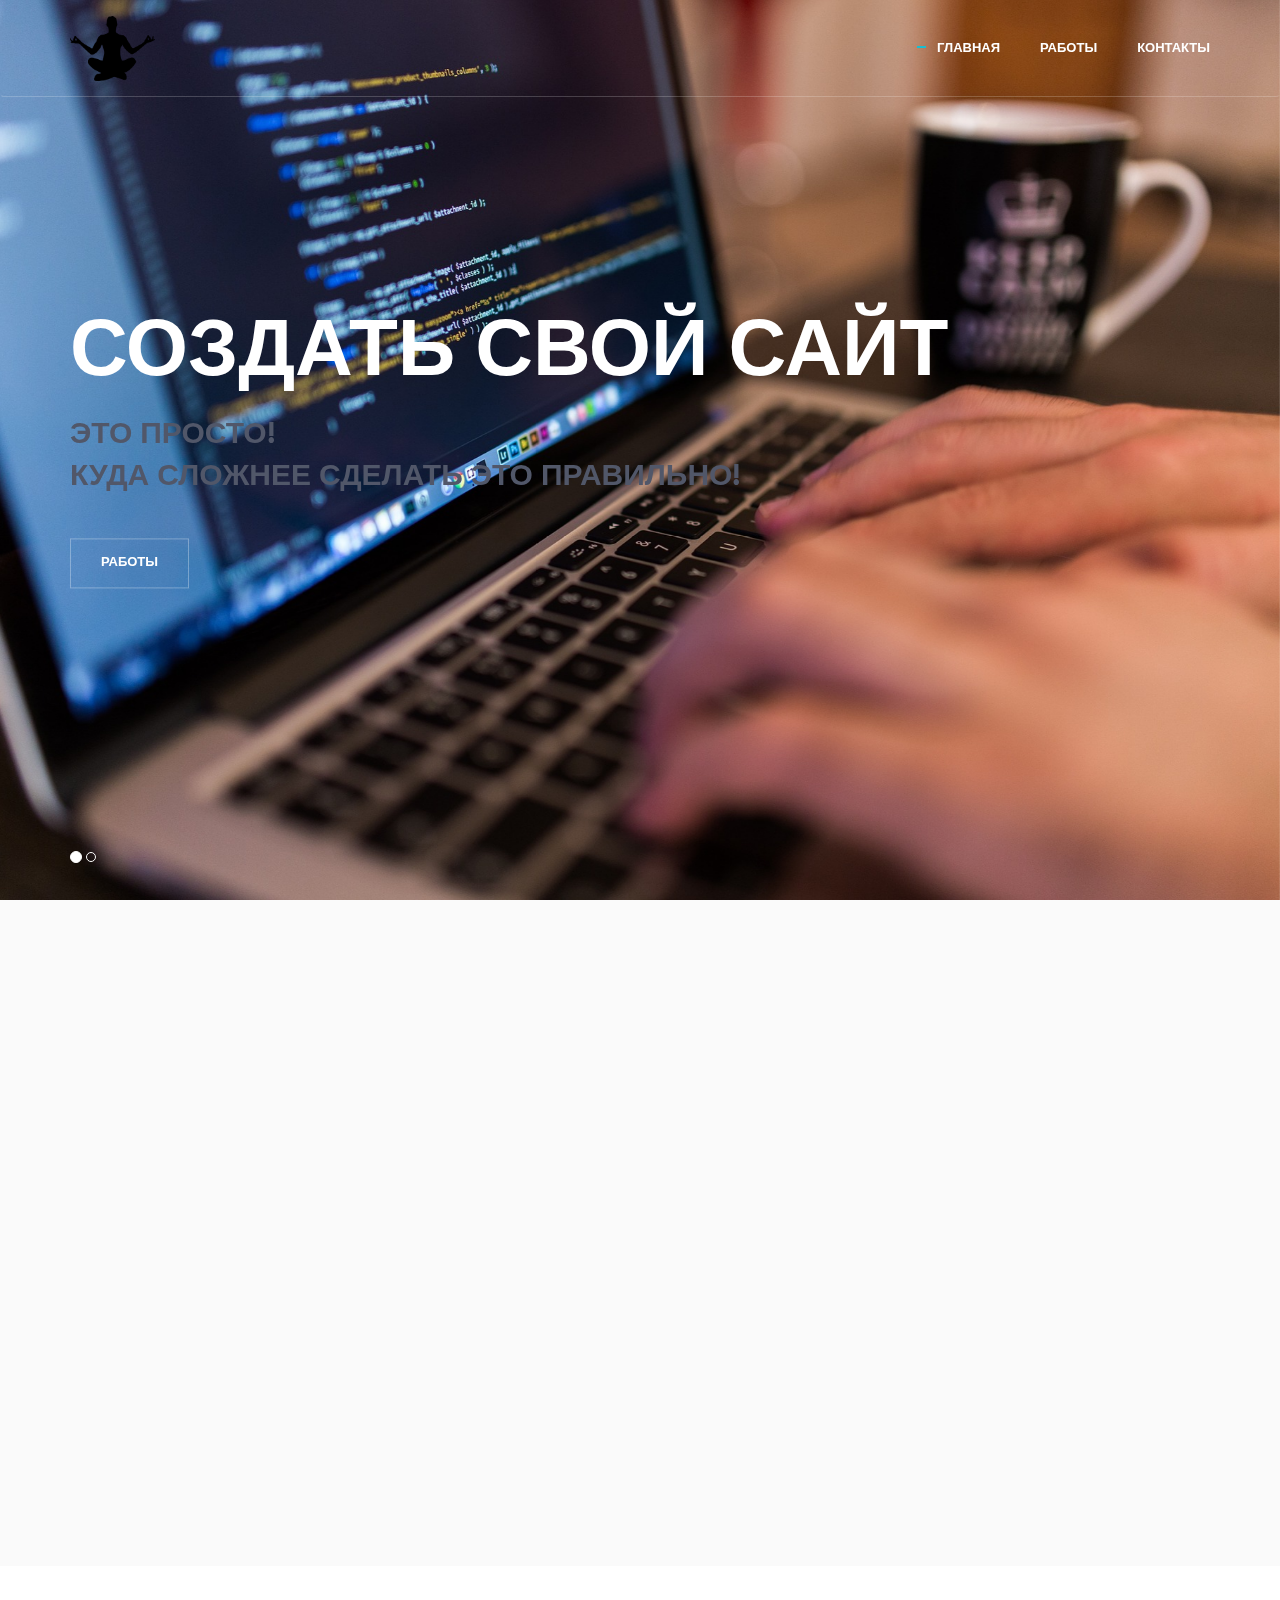
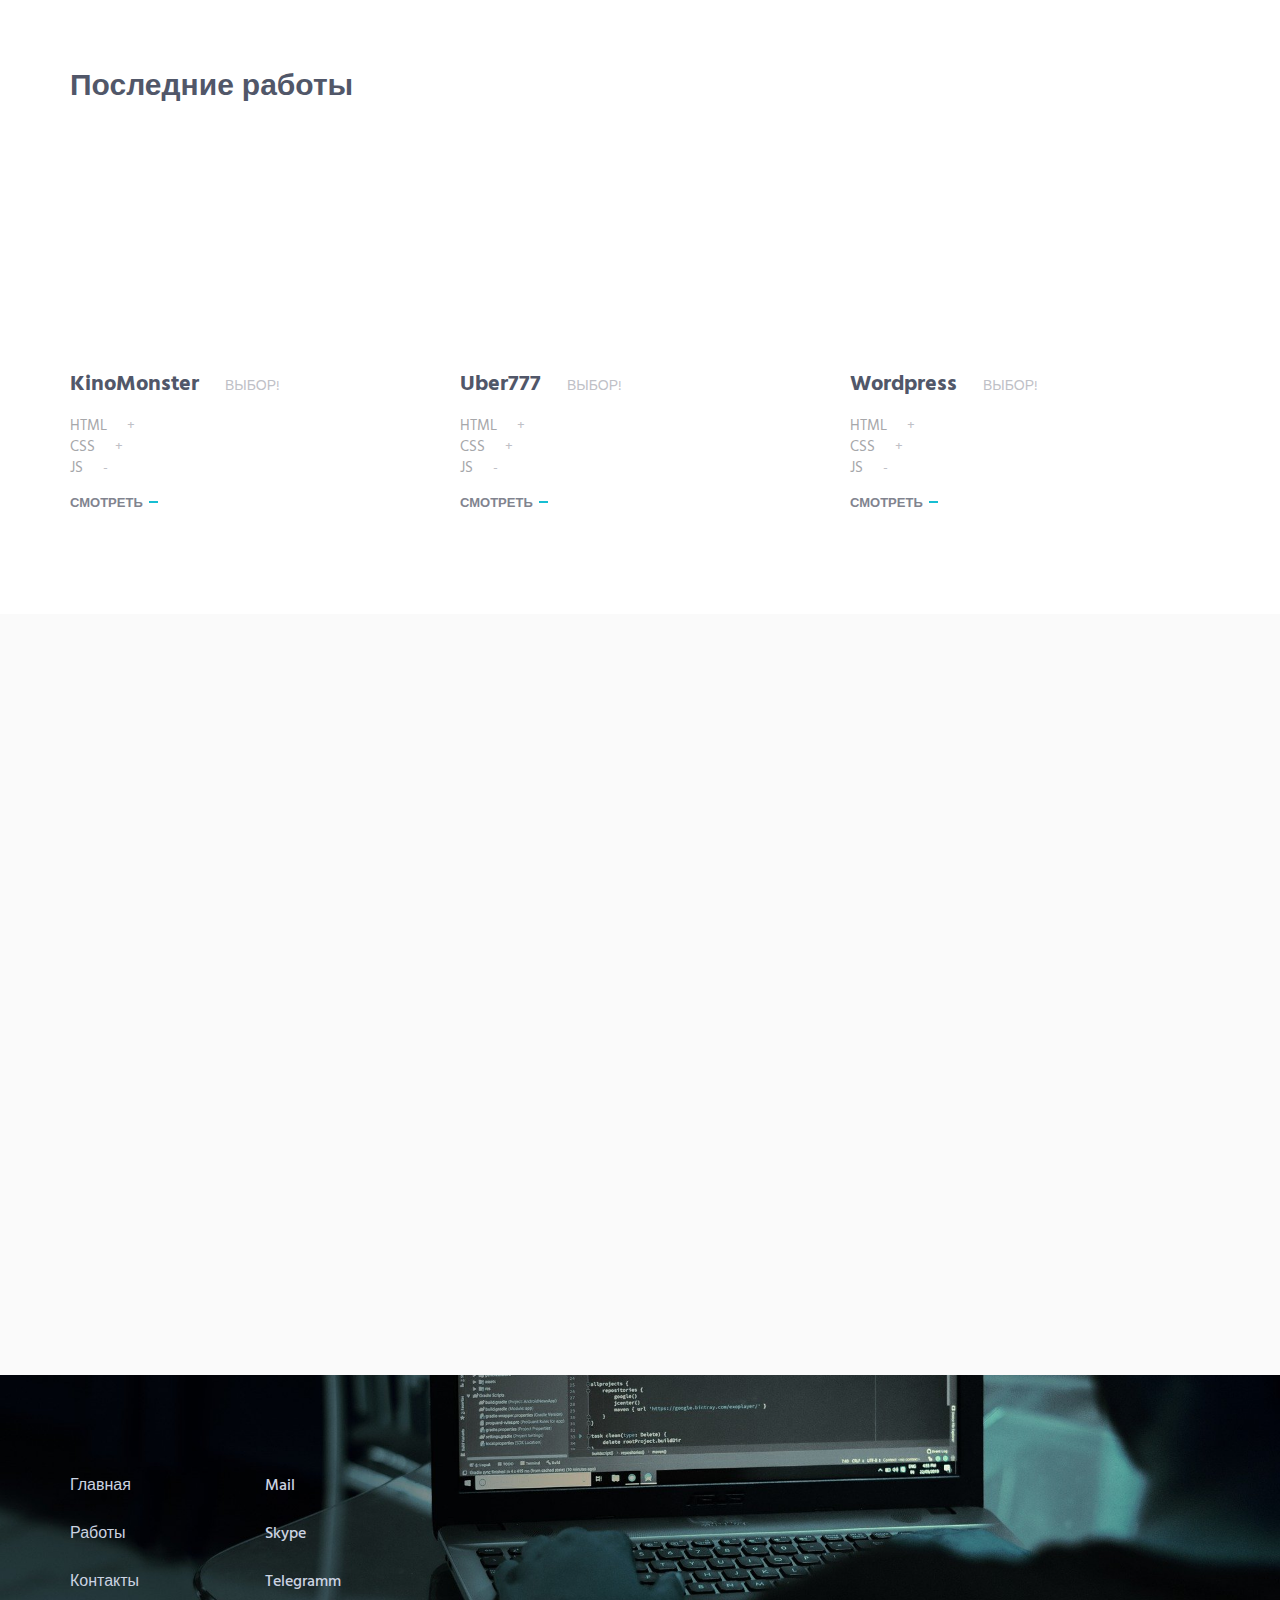
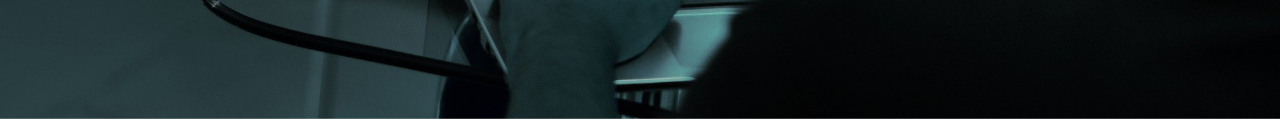
<file: index.html>
<!DOCTYPE html>
    <head>
        <meta charset="utf-8"/>
        <title>MyPortfolio</title>
        <meta http-equiv="X-UA-Compatible" content="IE=edge">
        <meta content="width=device-width, initial-scale=1" name="viewport"/>
        <meta content="" name="description"/>
        <meta content="" name="author"/>

        <link href="http://fonts.googleapis.com/css?family=Hind:300,400,500,600,700" rel="stylesheet" type="text/css">
        <link href="vendor/simple-line-icons/simple-line-icons.min.css" rel="stylesheet" type="text/css"/>
        <link href="vendor/bootstrap/css/bootstrap.min.css" rel="stylesheet" type="text/css"/>

        <link href="css/animate.css" rel="stylesheet">
        <link href="vendor/swiper/css/swiper.min.css" rel="stylesheet" type="text/css"/>

        <link href="css/layout.min.css" rel="stylesheet" type="text/css"/>

        <link rel="shortcut icon" href="favicon.ico"/>
        <link rel="shortcut icon" href="img/logo.png" type="image/x-icon">
    </head>
    <body>
        <header class="header navbar-fixed-top">
            <nav class="navbar" role="navigation">
                <div class="container">
                    <div class="menu-container">
                        <button type="button" class="navbar-toggle" data-toggle="collapse" data-target=".nav-collapse">
                            <span class="sr-only">Toggle navigation</span>
                            <span class="toggle-icon"></span>
                        </button>
                        <div class="logo">
                            <a class="logo-wrap" href="index.html">
                                <img class="logo-img logo-img-main" src="img/logo.png" alt="Asentus Logo">
                                <img class="logo-img logo-img-active" src="img/logo-dark.png" alt="Asentus Logo">
                            </a>
                        </div>
                    </div>
                    <div class="collapse navbar-collapse nav-collapse">
                        <div class="menu-container">
                            <ul class="navbar-nav navbar-nav-right">
                                <li class="nav-item"><a class="nav-item-child nav-item-hover active" href="index.html">Главная</a></li>
                                <li class="nav-item"><a class="nav-item-child nav-item-hover" href="products.html">Работы</a></li>
                                <li class="nav-item"><a class="nav-item-child nav-item-hover" href="contact.html">Контакты</a></li>
                            </ul>
                        </div>
                    </div>
                </div>
            </nav>
        </header>
        <div id="carousel-example-generic" class="carousel slide" data-ride="carousel">
            <div class="container">
                <ol class="carousel-indicators">
                    <li data-target="#carousel-example-generic" data-slide-to="0" class="active"></li>
                    <li data-target="#carousel-example-generic" data-slide-to="1"></li>
                </ol>
            </div>
            <div class="carousel-inner" role="listbox">
                <div class="item active">
                    <img class="img-responsive" src="img/1920x1080/01.jpg" alt="Slider Image">
                    <div class="container">
                        <div class="carousel-centered">
                            <div class="margin-b-40">
                                <h1 class="carousel-title">СОЗДАТЬ СВОЙ САЙТ</h1>
                                <h2>ЭТО ПРОСТО!<br/> КУДА СЛОЖНЕЕ СДЕЛАТЬ ЭТО ПРАВИЛЬНО!</h2>
                            </div>
                            <a href="products.html" class="btn-theme btn-theme-sm btn-white-brd text-uppercase">Работы</a>
                        </div>
                    </div>
                </div>
                <div class="item">
                    <img class="img-responsive" src="img/1920x1080/02.jpg" alt="Slider Image">
                    <div class="container">
                        <div class="carousel-centered">
                            <div class="margin-b-40">
                                <h1 class="carousel-title">СОЗДАТЬ СВОЙ САЙТ</h2>
                                <h2>ЭТО ПРОСТО!<br/> КУДА СЛОЖНЕЕ СДЕЛАТЬ ЭТО ПРАВИЛЬНО!</h2>
                            </div>
                            <a href="products.html" class="btn-theme btn-theme-sm btn-white-brd text-uppercase">Работы</a>
                        </div>
                    </div>
                </div>
            </div>
        </div>
        <div class="bg-color-sky-light" data-auto-height="true">
            <div class="content-lg container">
                <div class="row row-space-1 margin-b-2">
                    <div class="col-sm-6 sm-margin-b-2">
                        <div class="wow fadeInLeft" data-wow-duration=".3" data-wow-delay=".3s">
                            <div class="service" data-height="height">
                                <div class="service-element">
                                    <i class="service-icon icon-chemistry"></i>
                                </div>
                                <div class="service-info">
                                    <h3>Искусство програмирования</h3>
                                    <p class="margin-b-5">Lorem ipsum dolor amet consectetur ut consequat siad esqudiat dolor</p>
                                </div>
                                <a href="contact.html" class="content-wrapper-link"></a>    
                            </div>
                        </div>
                    </div>
                    <div class="col-sm-6 sm-margin-b-2">
                        <div class="wow fadeInLeft" data-wow-duration=".3" data-wow-delay=".2s">
                            <div class="service" data-height="height">
                                <div class="service-element">
                                    <i class="service-icon icon-screen-tablet"></i>
                                </div>
                                <div class="service-info">
                                    <h3>Адаптивный дизайн</h3>
                                    <p class="margin-b-5">Lorem ipsum dolor amet consectetur ut consequat siad esqudiat dolor</p>
                                </div>
                                <a href="contact.html" class="content-wrapper-link"></a>    
                            </div>
                        </div>
                    </div>
                </div>
                <div class="row row-space-1">
                    <div class="col-sm-6">
                        <div class="wow fadeInLeft" data-wow-duration=".3" data-wow-delay=".1s">
                            <div class="service" data-height="height">
                                <div class="service-element">
                                    <i class="service-icon icon-badge"></i>
                                </div>
                                <div class="service-info">
                                    <h3>Охват возможностей</h3>
                                    <p class="margin-b-5">Lorem ipsum dolor amet consectetur ut consequat siad esqudiat dolor</p>
                                </div>
                                <a href="contact.html" class="content-wrapper-link"></a>    
                            </div>
                        </div>
                    </div>
                    <div class="col-sm-6 sm-margin-b-2">
                        <div class="wow fadeInLeft" data-wow-duration=".3" data-wow-delay=".5s">
                            <div class="service" data-height="height">
                                <div class="service-element">
                                    <i class="service-icon icon-speedometer"></i>
                                </div>
                                <div class="service-info">
                                    <h3>Быстрая работа</h3>
                                    <p class="margin-b-5">Lorem ipsum dolor amet consectetur ut consequat siad esqudiat dolor</p>
                                </div>
                                <a href="contact.html" class="content-wrapper-link"></a>    
                            </div>
                        </div>
                    </div>
                </div>
            </div>
        </div>
        <div class="content-lg container">
            <div class="row margin-b-40">
                <div class="col-sm-6">
                    <h2>Последние работы</h2>
                </div>
            </div>
            <div class="row">
                <div class="col-sm-4 sm-margin-b-50">
                    <div class="margin-b-20">
                        <div class="wow zoomIn" data-wow-duration=".3" data-wow-delay=".1s">
                            <img class="img-responsive" src="img/970x647/00.PNG" alt="Latest Products Image">
                        </div>
                    </div>
                    <h4><a href="products.html">KinoMonster</a> <span class="text-uppercase margin-l-20">Выбор!</span></h4>
                    <p>HTML<span class="text-uppercase margin-l-20">+</span><br>CSS<span class="text-uppercase margin-l-20">+</span><br>JS<span class="text-uppercase margin-l-20">-</span></p>
                    <a class="link" href="products.html">Смотреть</a>
                </div>
                <div class="col-sm-4 sm-margin-b-50">
                    <div class="margin-b-20">
                        <div class="wow zoomIn" data-wow-duration=".3" data-wow-delay=".1s">
                            <img class="img-responsive" src="img/970x647/01.PNG" alt="Latest Products Image">
                        </div>
                    </div>
                    <h4><a href="products.html">Uber777</a> <span class="text-uppercase margin-l-20">Выбор!</span></h4>
                    <p>HTML<span class="text-uppercase margin-l-20">+</span><br>CSS<span class="text-uppercase margin-l-20">+</span><br>JS<span class="text-uppercase margin-l-20">-</span></p>
                    <a class="link" href="products.html">Смотреть</a>
                </div>
                <div class="col-sm-4 sm-margin-b-50">
                    <div class="margin-b-20">
                        <div class="wow zoomIn" data-wow-duration=".3" data-wow-delay=".1s">
                            <img class="img-responsive" src="img/970x647/02.PNG" alt="Latest Products Image">
                        </div>
                    </div>
                    <h4><a href="products.html">Wordpress</a> <span class="text-uppercase margin-l-20">Выбор!</span></h4>
                    <p>HTML<span class="text-uppercase margin-l-20">+</span><br>CSS<span class="text-uppercase margin-l-20">+</span><br>JS<span class="text-uppercase margin-l-20">-</span></p>
                    <a class="link" href="products.html">Смотреть</a>
                </div>
            </div>
        </div>
        
        <div class="bg-color-sky-light">
            <div class="content-lg container">
                <div class="row row-space-1">
                    <div class="col-sm-4 sm-margin-b-2">
                        <div class="wow fadeInLeft" data-wow-duration=".3" data-wow-delay=".1s">
                            <div class="pricing">
                                <div class="margin-b-30">
                                    <i class="pricing-icon icon-chemistry"></i>
                                    <h3>Starter Kit <span> - $</span> 15</h3>
                                    <p>Верстка одной страницы</p>
                                </div>
                                <ul class="list-unstyled pricing-list margin-b-50">
                                    <li class="pricing-list-item">HTML</li>
                                    <li class="pricing-list-item">CSS</li>
                                    <li class="pricing-list-item">JavaScript</li>
                                </ul>
                                <a href="contact.html" class="btn-theme btn-theme-sm btn-default-bg text-uppercase">Контакты</a>
                            </div>
                        </div>
                    </div>
                    <div class="col-sm-4 sm-margin-b-2">
                        <div class="wow fadeInUp" data-wow-duration=".3" data-wow-delay=".2s">
                            <div class="pricing pricing-active">
                                <div class="margin-b-30">
                                    <i class="pricing-icon icon-badge"></i>
                                    <h3>Professional <span> - $</span> 25</h3>
                                    <p>Верстка двух страниц</p>
                                </div>
                                <ul class="list-unstyled pricing-list margin-b-50">
                                    <li class="pricing-list-item">HTML</li>
                                    <li class="pricing-list-item">CSS</li>
                                    <li class="pricing-list-item">JavaScript</li>
                                </ul>
                                <a href="contact.html" class="btn-theme btn-theme-sm btn-default-bg text-uppercase">Контакты</a>
                            </div>
                        </div>
                    </div>
                    <div class="col-sm-4">
                        <div class="wow fadeInRight" data-wow-duration=".3" data-wow-delay=".1s">
                            <div class="pricing">
                                <div class="margin-b-30">
                                    <i class="pricing-icon icon-shield"></i>
                                    <h3>Advanced <span> - $</span> 45</h3>
                                    <p>Верстка трех и более страниц</p>
                                </div>
                                <ul class="list-unstyled pricing-list margin-b-50">
                                    <li class="pricing-list-item">HTML</li>
                                    <li class="pricing-list-item">CSS</li>
                                    <li class="pricing-list-item">JavaScript</li>
                                </ul>
                                <a href="contact.html" class="btn-theme btn-theme-sm btn-default-bg text-uppercase">Контакты</a>
                            </div>
                        </div>
                    </div>
                </div>
            </div>
        </div>
        
        <footer class="footer">
            <div class="footer-seperator">
                <div class="content-lg container">
                    <div class="row">
                        <div class="col-sm-2 sm-margin-b-50">
                            <ul class="list-unstyled footer-list">
                                <li class="footer-list-item"><a class="footer-list-link" href="index.html">Главная</a></li>
                                <li class="footer-list-item"><a class="footer-list-link" href="products.html">Работы</a></li>
                                <li class="footer-list-item"><a class="footer-list-link" href="contact.html">Контакты</a></li>
                            </ul>
                        </div>
                        <div class="col-sm-3 sm-margin-b-30">
                            <ul class="list-unstyled footer-list">
                                <li class="footer-list-item"><a class="footer-list-link" href="contact.html">Mail</a></li>
                                <li class="footer-list-item"><a class="footer-list-link" href="contact.html">Skype</a></li>
                                <li class="footer-list-item"><a class="footer-list-link" href="contact.html">Telegramm</a></li>
                            </ul>
                        </div>
                    </div>
                </div>
            </div>
        </footer>
        <a href="javascript:void(0);" class="js-back-to-top back-to-top">&#8593</a>

        <script src="vendor/jquery.min.js" type="text/javascript"></script>
        <script src="vendor/jquery-migrate.min.js" type="text/javascript"></script>
        <script src="vendor/bootstrap/js/bootstrap.min.js" type="text/javascript"></script>

        <script src="vendor/jquery.easing.js" type="text/javascript"></script>
        <script src="vendor/jquery.back-to-top.js" type="text/javascript"></script>
        <script src="vendor/jquery.smooth-scroll.js" type="text/javascript"></script>
        <script src="vendor/jquery.wow.min.js" type="text/javascript"></script>
        <script src="vendor/swiper/js/swiper.jquery.min.js" type="text/javascript"></script>
        <script src="vendor/masonry/jquery.masonry.pkgd.min.js" type="text/javascript"></script>
        <script src="vendor/masonry/imagesloaded.pkgd.min.js" type="text/javascript"></script>

        <script src="js/layout.min.js" type="text/javascript"></script>
        <script src="js/components/wow.min.js" type="text/javascript"></script>
        <script src="js/components/swiper.min.js" type="text/javascript"></script>
        <script src="js/components/masonry.min.js" type="text/javascript"></script>

    </body>
</html>
</file>
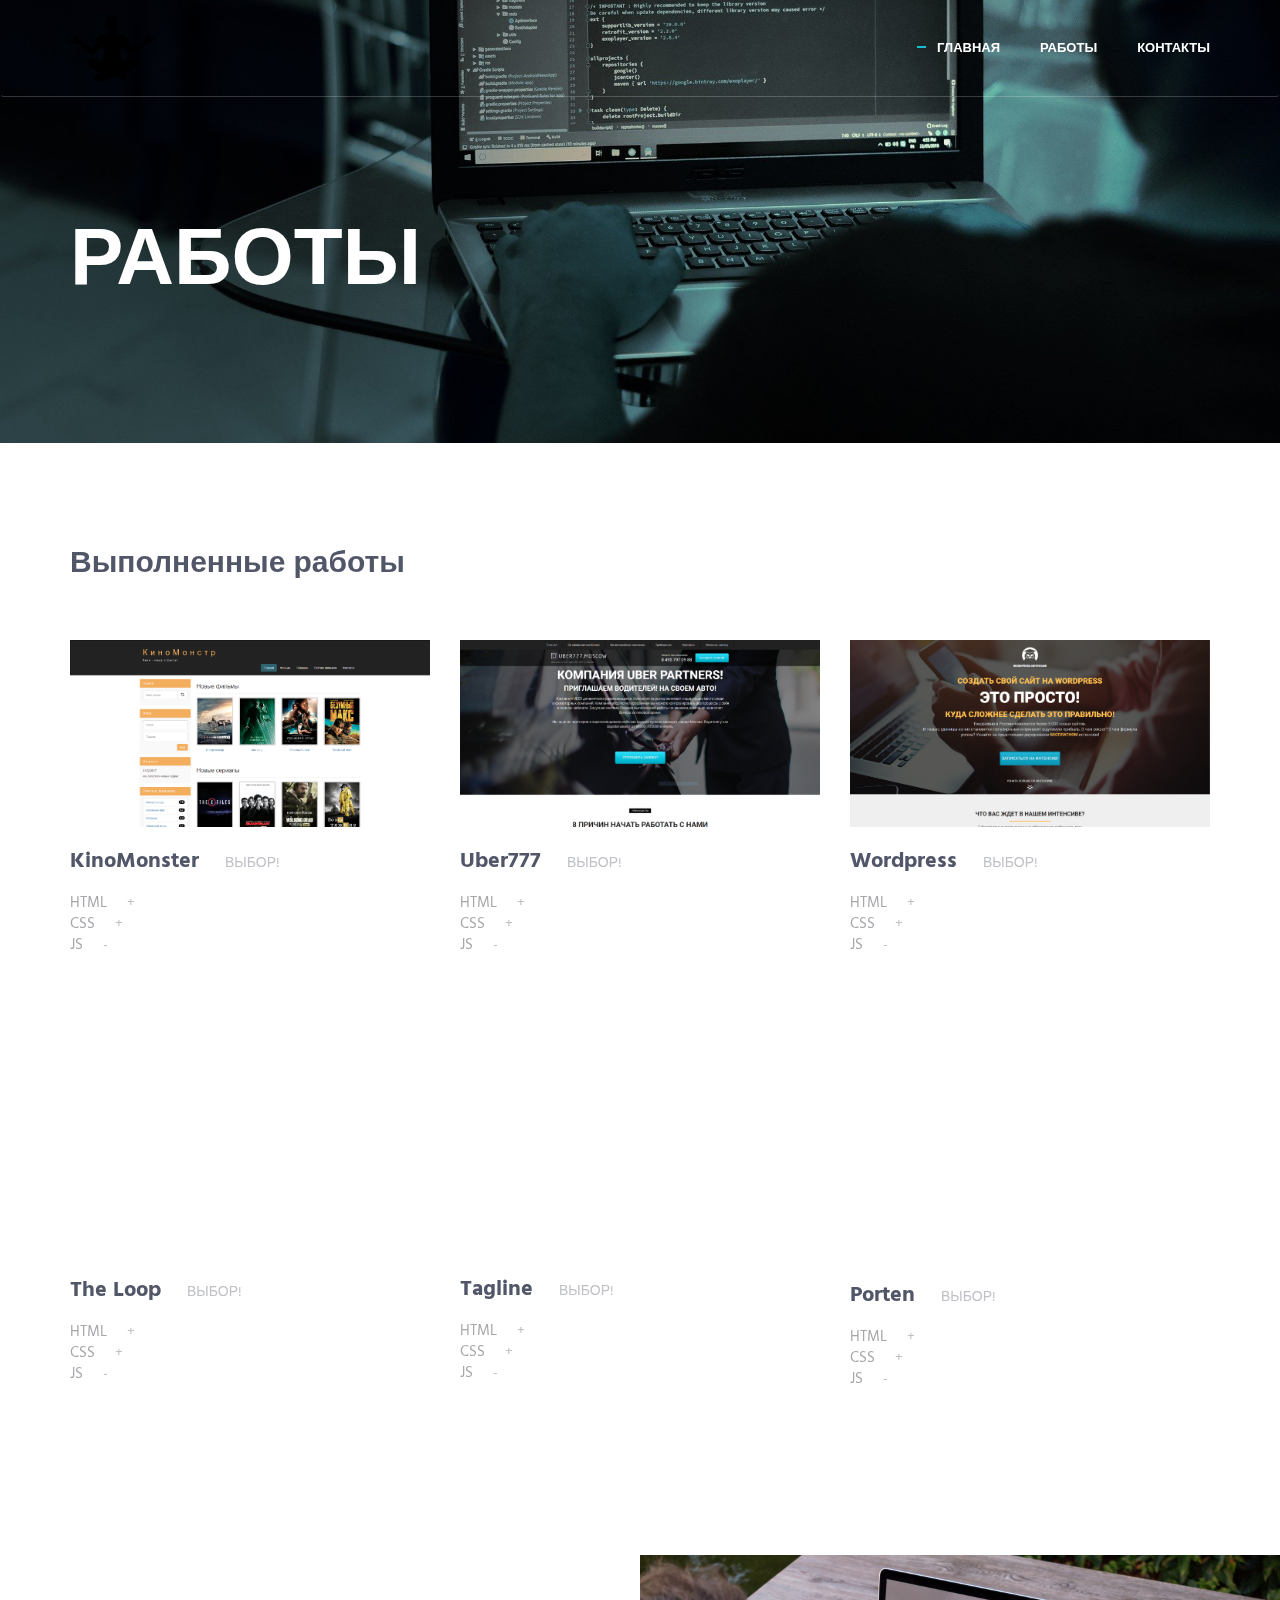
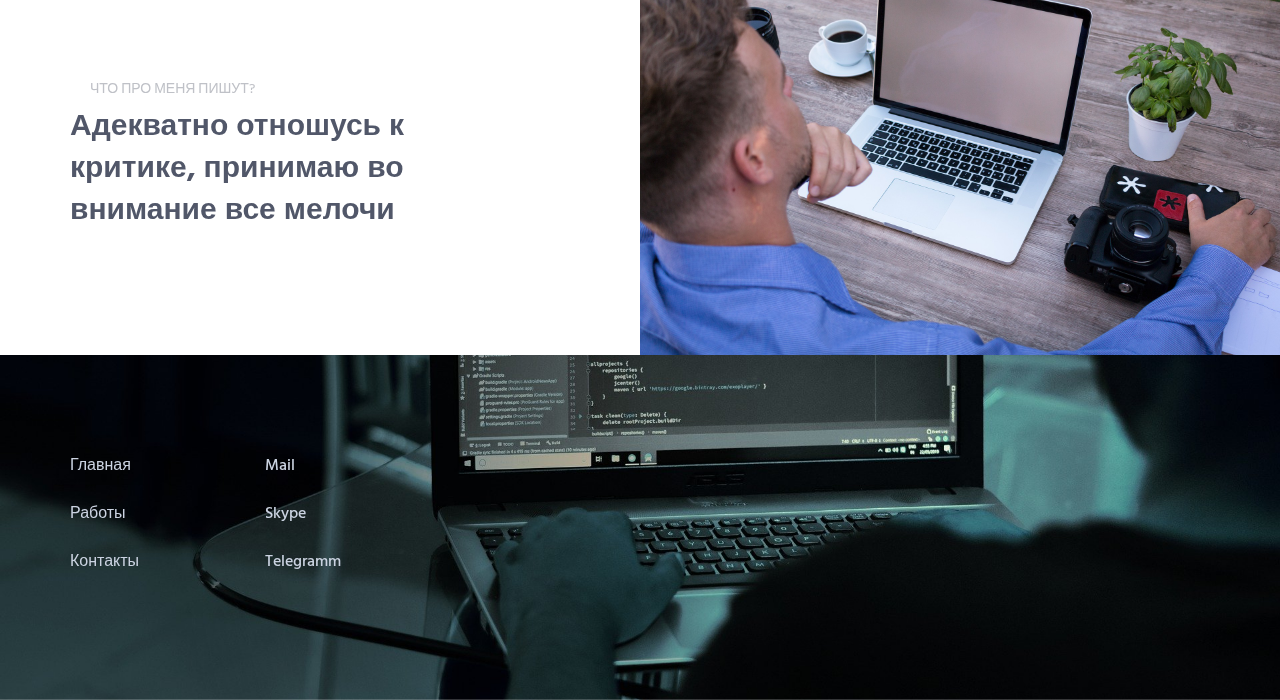
<file: products.html>
<!DOCTYPE html>
<html lang="en" class="no-js">
    <!-- BEGIN HEAD -->
    <head>
        <meta charset="utf-8"/>
        <title>MyPortfolio</title>
        <meta http-equiv="X-UA-Compatible" content="IE=edge">
        <meta content="width=device-width, initial-scale=1" name="viewport"/>
        <meta content="" name="description"/>
        <meta content="" name="author"/>

        <!-- GLOBAL MANDATORY STYLES -->
        <link href="http://fonts.googleapis.com/css?family=Hind:300,400,500,600,700" rel="stylesheet" type="text/css">
        <link href="vendor/simple-line-icons/simple-line-icons.min.css" rel="stylesheet" type="text/css"/>
        <link href="vendor/bootstrap/css/bootstrap.min.css" rel="stylesheet" type="text/css"/>

        <!-- PAGE LEVEL PLUGIN STYLES -->
        <link href="css/animate.css" rel="stylesheet">
        <link href="vendor/swiper/css/swiper.min.css" rel="stylesheet" type="text/css"/>

        <!-- THEME STYLES -->
        <link href="css/layout.min.css" rel="stylesheet" type="text/css"/>

        <!-- Favicon -->
        <link rel="shortcut icon" href="favicon.ico"/>
        <link rel="shortcut icon" href="img/logo.png" type="image/x-icon">
    </head>
    <body>
        <header class="header navbar-fixed-top">
            <nav class="navbar" role="navigation">
                <div class="container">
                    <div class="menu-container">
                        <button type="button" class="navbar-toggle" data-toggle="collapse" data-target=".nav-collapse">
                            <span class="sr-only">Toggle navigation</span>
                            <span class="toggle-icon"></span>
                        </button>
                        <div class="logo">
                            <a class="logo-wrap" href="index.html">
                                <img class="logo-img logo-img-main" src="img/logo.png" alt="Asentus Logo">
                                <img class="logo-img logo-img-active" src="img/logo-dark.png" alt="Asentus Logo">
                            </a>
                        </div>
                    </div>
                    <div class="collapse navbar-collapse nav-collapse">
                        <div class="menu-container">
                            <ul class="navbar-nav navbar-nav-right">
                                <li class="nav-item"><a class="nav-item-child nav-item-hover active" href="index.html">Главная</a></li>
                                <li class="nav-item"><a class="nav-item-child nav-item-hover" href="products.html">Работы</a></li>
                                <li class="nav-item"><a class="nav-item-child nav-item-hover" href="contact.html">Контакты</a></li>
                            </ul>
                        </div>
                    </div>
                </div>
            </nav>
        </header>
        <div class="parallax-window" data-parallax="scroll" data-image-src="img/1920x1080/03.jpg">
            <div class="parallax-content container">
                <h1 class="carousel-title">Работы</h1>
            </div>
        </div>
        <div class="content-lg container">
            <div class="row margin-b-40">
                <div class="col-sm-6">
                    <h2>Выполненные работы</h2>
                </div>
            </div>
            <div class="row margin-b-50">
                <div class="col-sm-4 sm-margin-b-50">
                    <div class="margin-b-20">
                        <div class="wow zoomIn" data-wow-duration=".3" data-wow-delay=".1s">
                            <img class="img-responsive" src="img/970x647/00.PNG" alt="Latest Products Image">
                        </div>
                    </div>
                    <h4><a href="img/970x647/00.PNG" target="_blank">KinoMonster</a> <span class="text-uppercase margin-l-20">Выбор!</span></h4>
                    <p>HTML<span class="text-uppercase margin-l-20">+</span><br>CSS<span class="text-uppercase margin-l-20">+</span><br>JS<span class="text-uppercase margin-l-20">-</span></p>
                </div>
                <div class="col-sm-4 sm-margin-b-50">
                    <div class="margin-b-20">
                        <div class="wow zoomIn" data-wow-duration=".3" data-wow-delay=".1s">
                            <img class="img-responsive" src="img/970x647/01.PNG" alt="Latest Products Image">
                        </div>
                    </div>
                    <h4><a href="img/970x647/01.PNG" target="_blank">Uber777</a> <span class="text-uppercase margin-l-20">Выбор!</span></h4>
                    <p>HTML<span class="text-uppercase margin-l-20">+</span><br>CSS<span class="text-uppercase margin-l-20">+</span><br>JS<span class="text-uppercase margin-l-20">-</span></p>
                </div>
                <div class="col-sm-4 sm-margin-b-50">
                    <div class="margin-b-20">
                        <div class="wow zoomIn" data-wow-duration=".3" data-wow-delay=".1s">
                            <img class="img-responsive" src="img/970x647/02.PNG" alt="Latest Products Image">
                        </div>
                    </div>
                    <h4><a href="img/970x647/02.PNG" target="_blank">Wordpress</a> <span class="text-uppercase margin-l-20">Выбор!</span></h4>
                    <p>HTML<span class="text-uppercase margin-l-20">+</span><br>CSS<span class="text-uppercase margin-l-20">+</span><br>JS<span class="text-uppercase margin-l-20">-</span></p>
                </div>
            </div>
            <div class="row margin-b-50">
                <div class="col-sm-4 sm-margin-b-50">
                    <div class="margin-b-20">
                        <div class="wow zoomIn" data-wow-duration=".3" data-wow-delay=".1s">
                            <img class="img-responsive" src="img/970x647/03.PNG" alt="Latest Products Image">
                        </div>
                    </div>
                    <h4><a href="img/970x647/03.PNG" target="_blank">The Loop</a> <span class="text-uppercase margin-l-20">Выбор!</span></h4>
                    <p>HTML<span class="text-uppercase margin-l-20">+</span><br>CSS<span class="text-uppercase margin-l-20">+</span><br>JS<span class="text-uppercase margin-l-20">-</span></p>
                </div>
                <div class="col-sm-4 sm-margin-b-50">
                    <div class="margin-b-20">
                        <div class="wow zoomIn" data-wow-duration=".3" data-wow-delay=".1s">
                            <img class="img-responsive" src="img/970x647/04.PNG" alt="Latest Products Image">
                        </div>
                    </div>
                    <h4><a href="img/970x647/04.PNG" target="_blank">Tagline</a> <span class="text-uppercase margin-l-20">Выбор!</span></h4>
                    <p>HTML<span class="text-uppercase margin-l-20">+</span><br>CSS<span class="text-uppercase margin-l-20">+</span><br>JS<span class="text-uppercase margin-l-20">-</span></p>
                </div>
                <div class="col-sm-4 sm-margin-b-50">
                    <div class="margin-b-20">
                        <div class="wow zoomIn" data-wow-duration=".3" data-wow-delay=".1s">
                            <img class="img-responsive" src="img/970x647/05.PNG" alt="Latest Products Image">
                        </div>
                    </div>
                    <h4><a href="img/970x647/05.PNG" target="_blank">Porten</a> <span class="text-uppercase margin-l-20">Выбор!</span></h4>
                    <p>HTML<span class="text-uppercase margin-l-20">+</span><br>CSS<span class="text-uppercase margin-l-20">+</span><br>JS<span class="text-uppercase margin-l-20">-</span></p>
                </div>
            </div>
            
        </div>
        <div class="promo-section overflow-h">
            <div class="container">
                <div class="clearfix">
                    <div class="ver-center">
                        <div class="ver-center-aligned">
                            <div class="promo-section-col">
                                <h2><span class="text-uppercase margin-l-20">Что про меня пишут?</span> <br>Адекватно отношусь к критике, принимаю во внимание все мелочи</h2>
                            </div>
                        </div>
                    </div>
                </div>
            </div>
            <div class="promo-section-img-right">
                <img class="img-responsive" src="img/1920x1080/06.jpg" alt="Content Image">
            </div>
        </div>
        <footer class="footer">
            <div class="footer-seperator">
                <div class="content-lg container">
                    <div class="row">
                        <div class="col-sm-2 sm-margin-b-50">
                            <ul class="list-unstyled footer-list">
                                <li class="footer-list-item"><a class="footer-list-link" href="index.html">Главная</a></li>
                                <li class="footer-list-item"><a class="footer-list-link" href="products.html">Работы</a></li>
                                <li class="footer-list-item"><a class="footer-list-link" href="contact.html">Контакты</a></li>
                            </ul>
                        </div>
                        <div class="col-sm-3 sm-margin-b-30">
                            <ul class="list-unstyled footer-list">
                                <li class="footer-list-item"><a class="footer-list-link" href="contact.html">Mail</a></li>
                                <li class="footer-list-item"><a class="footer-list-link" href="contact.html">Skype</a></li>
                                <li class="footer-list-item"><a class="footer-list-link" href="contact.html">Telegramm</a></li>
                            </ul>
                        </div>
                    </div>
                </div>
            </div>
        </footer>
        <a href="javascript:void(0);" class="js-back-to-top back-to-top">&#8593</a>

        <script src="vendor/jquery.min.js" type="text/javascript"></script>
        <script src="vendor/jquery-migrate.min.js" type="text/javascript"></script>
        <script src="vendor/bootstrap/js/bootstrap.min.js" type="text/javascript"></script>

        <script src="vendor/jquery.easing.js" type="text/javascript"></script>
        <script src="vendor/jquery.back-to-top.js" type="text/javascript"></script>
        <script src="vendor/jquery.smooth-scroll.js" type="text/javascript"></script>
        <script src="vendor/jquery.wow.min.js" type="text/javascript"></script>
        <script src="vendor/jquery.parallax.min.js" type="text/javascript"></script>
        <script src="vendor/swiper/js/swiper.jquery.min.js" type="text/javascript"></script>

        <script src="js/layout.min.js" type="text/javascript"></script>
        <script src="js/components/wow.min.js" type="text/javascript"></script>
        <script src="js/components/swiper.min.js" type="text/javascript"></script>

    </body>
</html>
</file>
<file: css/layout.min.css>
@charset "UTF-8";.blockquote,.btn-theme,p{line-height:1.4}.btn-theme.active.focus,.btn-theme.active:focus,.btn-theme.focus,.btn-theme:active.focus,.btn-theme:active:focus,.btn-theme:focus,:active,:focus,a,a:active,a:focus,a:hover{outline:0}.btn-theme:hover,.service .service-element,.service .service-info,.service:hover .service-element,.service:hover .service-info{transition-duration:.3s;transition-property:all;transition-timing-function:cubic-bezier(.7,1,.7,1)}.blockquote,.header .nav-item-child,.link,a,body,em,h1,h2,h3,h4,h5,h6,li,li a,p,span{font-family:Hind,sans-serif}.back-to-top:focus,.back-to-top:hover,.btn-theme.focus,.btn-theme:focus,.btn-theme:hover,.content-wrapper-link,.header .logo-wrap:focus,.header .logo-wrap:hover,a:active,a:focus,a:hover,h1>a:focus,h2>a:focus,h3>a:focus,h4>a:focus,h5>a:focus,h6>a:focus{text-decoration:none}.back-to-top,.carousel-title,.header .nav-item-child,.link{text-transform:uppercase}.container-full-width:after,.masonry-grid:after{clear:both}html{overflow-x:hidden}body,html,html a{-webkit-font-smoothing:antialiased}p{font-size:15px;font-weight:400;color:#a6a7aa;margin-bottom:15px}em,li,li a{font-size:16px;font-weight:500;color:#515769}a{color:#81848f}a:active,a:focus,a:hover{color:#999caa}.link{position:relative;font-size:13px;font-weight:600}.link:after{position:absolute;top:8px;right:-15px;width:9px;height:2px;background:#17bed2;content:" "}span{font-size:14px;font-weight:400;color:#bfc1c7}h1,h2,h3,h4,h5,h6{font-weight:700;color:#515769;line-height:1.4;margin:0 0 15px}h1>a,h2>a,h3>a,h4>a,h5>a,h6>a{color:#515769}h1>a:hover,h2>a:hover,h3>a:hover,h4>a:hover,h5>a:hover,h6>a:hover{color:#999caa;text-decoration:none}h1{font-size:40px}h2{font-size:30px}h3,h4{font-size:22px}::selection{color:#fff;background:#17bed2;text-shadow:none}::-webkit-selection{color:#fff;background:#17bed2;text-shadow:none}::-moz-selection{color:#fff;background:#17bed2;text-shadow:none}.section-seperator{border-bottom:1px solid #edf0f2}.content-wrapper-link{position:absolute;top:0;left:0;right:0;bottom:0;display:block;z-index:3}.blockquote{position:relative;font-size:17px;font-weight:400;color:#a6a7aa;border-left:none;margin-left:20px}.blockquote:before{position:absolute;top:0;left:-20px;font-size:60px;display:inline-block;color:#17bed2;content:'“'}.btn-theme{position:relative;display:inline-block;text-align:center;background-image:none;border-style:solid;white-space:nowrap;vertical-align:middle;-ms-touch-action:manipulation;touch-action:manipulation;cursor:pointer;-webkit-user-select:none;-moz-user-select:none;-ms-user-select:none;user-select:none}.btn-theme.active,.btn-theme:active{background-image:none;outline:0}.btn-theme.disabled,.btn-theme[disabled],fieldset[disabled] .btn-theme{cursor:not-allowed;box-shadow:none;opacity:.65;pointer-events:none}.btn-white-brd{color:#fff;background:0 0;border-color:rgba(255,255,255,.3);border-width:1px}.btn-white-brd.focus,.btn-white-brd:focus,.btn-white-brd:hover{color:#515769;background:#fff;border-color:transparent}.btn-default-bg{color:#515769;background:#f3f4f5;border-color:transparent;border-width:0}.btn-base-bg,.btn-default-bg.focus,.btn-default-bg:focus,.btn-default-bg:hover{background:#17bed2;color:#fff;border-color:transparent}.btn-base-bg{border-width:0}.btn-base-bg.focus,.btn-base-bg:focus,.btn-base-bg:hover{color:#fff;background:#63cbd7;border-color:transparent}.footer .footer-seperator,.header .navbar{border-bottom:1px solid rgba(255,255,255,.2)}.btn-theme-sm{font-size:13px;font-weight:600;padding:15px 30px}.pricing{padding:70px 45px;background:#fff;margin-top:50px}@media (max-width:768px){.pricing{margin-top:0}}.pricing.pricing-active{padding-top:110px;padding-bottom:110px;margin-top:10px}@media (max-width:768px){.pricing.pricing-active{margin-top:0}}.pricing .pricing-icon{display:block;font-size:30px;color:#999caa;margin-bottom:30px}.pricing .pricing-list-item{position:relative;font-size:13px;color:#81848f;padding-left:20px;margin-bottom:10px}.pricing .pricing-list-item:before{position:absolute;top:7px;left:0;width:9px;height:2px;background:#17bed2;content:" ";margin-right:10px}@media (max-width:991px){.promo-section .promo-section-col{padding-top:100px;padding-bottom:100px}}@media (min-width:992px){.promo-section{position:relative;height:400px}.promo-section .promo-section-col{width:45%}.promo-section .promo-section-img-left{position:absolute;top:0;right:50%}.promo-section .promo-section-img-right{position:absolute;top:0;left:50%}.promo-section .ver-center{display:table;height:400px}.promo-section .ver-center-aligned{display:table-cell;vertical-align:middle}}.service{background:#fff;padding:50px}.service .service-element,.service .service-info{-webkit-transform:translate3d(0,0,0);-moz-transform:translate3d(0,0,0);transform:translate3d(0,0,0)}.service .service-icon{display:block;font-size:30px;color:#999caa;margin-bottom:30px}.header .logo-img,.header .logo-img-main,.header .logo-wrap{display:inline-block}.service:hover .service-element{opacity:0;-webkit-transform:translate3d(0,-100%,0);-moz-transform:translate3d(0,-100%,0);transform:translate3d(0,-100%,0)}.service:hover .service-info{-webkit-transform:translate3d(0,-30%,0);-moz-transform:translate3d(0,-30%,0);transform:translate3d(0,-30%,0)}.work,.work .work-overlay{position:relative}.work .work-content,.work .work-overlay:before{position:absolute;transition-property:all;transition-timing-function:cubic-bezier(.7,1,.7,1);transition-duration:.3s;left:0}.work .work-overlay:before{top:0;width:100%;height:100%;background:0 0;content:" "}.work .work-content{bottom:0;opacity:0;padding:25px;-webkit-transform:translate3d(0,20px,0);-moz-transform:translate3d(0,20px,0);transform:translate3d(0,20px,0)}.work:hover .work-overlay:before{background:rgba(0,0,0,.5);transition-duration:.3s;transition-property:all;transition-timing-function:cubic-bezier(.7,1,.7,1)}.work:hover .work-content{opacity:1;-webkit-transform:translate3d(0,0,0);-moz-transform:translate3d(0,0,0);transform:translate3d(0,0,0);transition-duration:.3s;transition-property:all;transition-timing-function:cubic-bezier(.7,1,.7,1)}.footer{background:url(../img/1920x1080/03.jpg) center center no-repeat;background-size:cover}.footer .footer-list{margin-bottom:0}.footer .footer-list-item{color:#cbd3e1;margin-bottom:25px}.footer .footer-list-link{color:#cbd3e1}.footer .footer-list-link:hover{color:#fff}.footer .footer-input{background:rgba(0,0,0,.15)}.footer .footer-logo{width:85px;height:auto}.navbar-fixed-top .navbar-collapse{max-height:100%}.header .navbar{margin-bottom:0;transition-duration:.3s;transition-property:all;transition-timing-function:cubic-bezier(.7,1,.7,1)}.header .navbar-toggle{width:25px;height:25px;border:none;padding:0;margin:35px 0}.header .navbar-toggle .toggle-icon{position:relative;width:21px;height:1px;display:inline-block;background:#515769;transition-duration:.3s;transition-property:all;transition-timing-function:cubic-bezier(.7,1,.7,1)}.header .navbar-toggle .toggle-icon:after,.header .navbar-toggle .toggle-icon:before{position:absolute;left:0;background:#515769;content:" "}.header .navbar-toggle .toggle-icon:before{width:10px;height:1px;bottom:10px;-webkit-transform:rotate(0);-moz-transform:rotate(0);transform:rotate(0);transition-duration:.3s;transition-property:all;transition-timing-function:cubic-bezier(.7,1,.7,1)}.header .navbar-toggle .toggle-icon:after{width:16px;height:1px;top:-5px;-webkit-transform:rotate(0);-moz-transform:rotate(0);transform:rotate(0);transition-duration:.3s;transition-property:all;transition-timing-function:cubic-bezier(.7,1,.7,1)}.header .navbar-toggle:hover .toggle-icon{background:#17bed2;transition-duration:.3s;transition-property:all;transition-timing-function:cubic-bezier(.7,1,.7,1)}.header .navbar-toggle:hover .toggle-icon:after,.header .navbar-toggle:hover .toggle-icon:before{width:21px;height:1px;background:#17bed2;transition-duration:.3s;transition-property:all;transition-timing-function:cubic-bezier(.7,1,.7,1)}.header .logo-img-active,.header .logo-img-main,.header .nav-item .nav-item-hover.active:after,.header .nav-item:hover .nav-item-hover:after{transition-duration:.4s;transition-property:all;transition-timing-function:cubic-bezier(.7,1,.7,1)}.header .navbar-toggle:hover .toggle-icon.is-clicked{background:rgba(81,87,105,0)}.header .logo{width:100px;height:100px;float:left;max-height:95px;line-height:65px}.header .logo-wrap{padding:15px 0}.header .logo-img{width:85px;height:auto;max-width:100%;max-height:100%;vertical-align:middle}.header .logo-img-active{display:none}.header .nav-item,.header .nav-item-child{display:block;position:relative}.header .navbar-nav{padding-left:0;margin-bottom:0;list-style:none}.header .nav-item:last-child .nav-item-child{padding-right:0}.header .nav-item .nav-item-hover.active:after,.header .nav-item:hover .nav-item-hover:after{opacity:1}.header .nav-item-child{font-size:13px;font-weight:600;color:#fff;line-height:55px;padding:20px;transition-duration:.3s;transition-property:all;transition-timing-function:cubic-bezier(.7,1,.7,1)}.header .nav-item-hover{position:relative}.header .nav-item-hover:after{position:absolute;top:45px;left:0;width:9px;height:2px;background:#17bed2;opacity:0;content:" ";transition-duration:.4s;transition-property:all;transition-timing-function:cubic-bezier(.7,1,.7,1)}@media (max-width:991px){.header{background:#fff}.header .navbar-toggle{display:block}.header .navbar-collapse.collapse{display:none!important}.header .navbar-collapse.collapse.in{display:block!important}.header .nav-collapse{padding-left:0;padding-right:0}.header .navbar-nav{margin:0;float:none}.header .navbar-nav .nav-item{float:none}.header .menu-container:after,.header .menu-container:before{content:" ";display:table}.header .menu-container:after{clear:both}.header .logo .logo-img-main{display:none}.header .logo .logo-img-active{display:inline-block}.header .nav-item-child{color:#515769;line-height:1.4;padding:12px 12px 12px 15px}.header .nav-item-hover:after{position:absolute;top:19px}}@media (max-width:767px){.header .menu-container{padding-left:15px;padding-right:15px;margin-left:0;margin-right:0}.header .navbar>.container,.header .navbar>.container>.nav-collapse{padding-left:0;padding-right:0;margin-left:0;margin-right:0}.header .navbar>.container{width:auto}}@media (min-width:992px){.header .navbar-nav-right{float:right}.page-on-scroll .header .navbar{background:#fff;border-bottom-color:#f0f0f0;transition-duration:.3s;transition-property:all;transition-timing-function:cubic-bezier(.7,1,.7,1)}.page-on-scroll .header .logo-img-active,.page-on-scroll .header .logo-img-main{transition-duration:.4s;transition-property:all;transition-timing-function:cubic-bezier(.7,1,.7,1)}.page-on-scroll .header .logo-img-main{display:none}.page-on-scroll .header .logo-img-active{display:inline-block}.page-on-scroll .header .nav-item-child{color:#515769;transition-duration:.3s;transition-property:all;transition-timing-function:cubic-bezier(.7,1,.7,1)}}.contact-list>li{font-size:13px;color:#81848f;margin-bottom:10px}.back-to-top,.back-to-top:hover{color:#fff;transition-property:all;transition-timing-function:cubic-bezier(.7,1,.7,1);transition-duration:.3s}.back-to-top{position:fixed;right:10px;bottom:10px;display:inline-block;z-index:9;width:40px;height:40px;font-size:11px;font-weight:400;text-align:center;line-height:3;letter-spacing:1px;background:#515769;border-radius:3px;visibility:hidden;opacity:0;padding:5px;-webkit-transform:translate3d(0,50px,0);-moz-transform:translate3d(0,50px,0);transform:translate3d(0,50px,0)}.back-to-top.back-to-top-is-visible{visibility:visible;opacity:.6;-webkit-transform:translate3d(0,0,0);-moz-transform:translate3d(0,0,0);transform:translate3d(0,0,0);transition-duration:.3s;transition-property:all;transition-timing-function:cubic-bezier(.7,1,.7,1)}.back-to-top.back-to-top-is-visible:hover{opacity:1;transition-duration:.3s;transition-property:all;transition-timing-function:cubic-bezier(.7,1,.7,1)}.back-to-top.back-to-top-fade-out{opacity:.4}.back-to-top.back-to-top-fade-out:hover{opacity:1;transition-duration:.3s;transition-property:all;transition-timing-function:cubic-bezier(.7,1,.7,1)}.swiper-clients-img,.swiper-clients-img:hover{transition-duration:.2s;transition-property:all;transition-timing-function:cubic-bezier(.7,1,.7,1)}.form-control{height:50px;font-size:14px;font-weight:400;color:#a6a7aa;background:#fafafa;border:none;box-shadow:none;border-radius:0;padding-left:15px}.form-control::-moz-placeholder{color:#a6a7aa}.form-control:-ms-input-placeholder{color:#a6a7aa}.form-control::-webkit-input-placeholder{color:#a6a7aa}.form-control:focus{color:#515769;box-shadow:none}.form-control:focus::-moz-placeholder{color:#515769}.form-control:focus:-ms-input-placeholder{color:#515769}.form-control:focus::-webkit-input-placeholder{color:#515769}.full-screen{background-size:cover;background-position:center;background-repeat:no-repeat}.carousel-indicators{left:auto;width:auto;padding-left:0;margin-left:0}.carousel-centered{position:absolute;top:50%;-webkit-transform:translate3d(0,-50%,0);-moz-transform:translate3d(0,-50%,0);transform:translate3d(0,-50%,0)}.carousel-title{font-size:80px;font-weight:700;color:#fff;line-height:1.1}@media (max-width:768px){.carousel-title{font-size:60px}}.gm-style>div:first-child>div+div>div:last-child>div>div:first-child>div,.gm-style>div:first-child>div+div>div:last-child>div>div:first-child>div>div>div{background-color:#fff!important;box-shadow:none!important}.gm-style>div:first-child>div+div>div:last-child>div>div:first-child>div:first-child,.gm-style>div:first-child>div+div>div:last-child>div>div:last-child>img{display:none}.gm-style>div:first-child>div+div>div:last-child>div>div:last-child{overflow:inherit!important}.overflow-h,.swiper-slider{overflow:hidden}.gm-style>div:first-child>div+div>div:last-child>div>div:last-child:after{position:absolute;top:0;right:0;font-size:15px;font-family:Simple-Line-Icons;color:#515769;content:"\e082"}.gm-style-iw{top:22px!important;left:22px!important}.masonry-grid{position:relative;margin:0 -2px}.masonry-grid:after,.masonry-grid:before{content:" ";display:table}.masonry-grid .masonry-grid-item{display:block;float:left;vertical-align:top;padding:0 2px;margin-bottom:4px}.masonry-grid .masonry-grid-item.col-12{width:100%}.masonry-grid .masonry-grid-item.col-11{width:91.66666667%}.masonry-grid .masonry-grid-item.col-10{width:83.33333333%}.masonry-grid .masonry-grid-item.col-9{width:75%}.masonry-grid .masonry-grid-item.col-8{width:66.66666667%}.masonry-grid .masonry-grid-item.col-7{width:58.33333333%}.masonry-grid .masonry-grid-item.col-6{width:50%}.masonry-grid .masonry-grid-item.col-5{width:41.66666667%}.masonry-grid .masonry-grid-item.col-4{width:33.33333333%}.masonry-grid .masonry-grid-item.col-3{width:25%}.masonry-grid .masonry-grid-item.col-2{width:16.66666667%}.masonry-grid .masonry-grid-item.col-1{width:8.33333333%}@media (max-width:768px){.masonry-grid .masonry-grid-item,.masonry-grid .masonry-grid-item.col-1,.masonry-grid .masonry-grid-item.col-10,.masonry-grid .masonry-grid-item.col-11,.masonry-grid .masonry-grid-item.col-12,.masonry-grid .masonry-grid-item.col-2,.masonry-grid .masonry-grid-item.col-3,.masonry-grid .masonry-grid-item.col-4,.masonry-grid .masonry-grid-item.col-5,.masonry-grid .masonry-grid-item.col-6,.masonry-grid .masonry-grid-item.col-7,.masonry-grid .masonry-grid-item.col-8,.masonry-grid .masonry-grid-item.col-9{width:50%}}@media (max-width:600px){.masonry-grid .masonry-grid-item,.masonry-grid .masonry-grid-item.col-1,.masonry-grid .masonry-grid-item.col-10,.masonry-grid .masonry-grid-item.col-11,.masonry-grid .masonry-grid-item.col-12,.masonry-grid .masonry-grid-item.col-2,.masonry-grid .masonry-grid-item.col-3,.masonry-grid .masonry-grid-item.col-4,.masonry-grid .masonry-grid-item.col-5,.masonry-grid .masonry-grid-item.col-6,.masonry-grid .masonry-grid-item.col-7,.masonry-grid .masonry-grid-item.col-8,.masonry-grid .masonry-grid-item.col-9{width:100%}}.swiper-slider{position:relative;width:100%;height:100%}.swiper-clients-img{display:block;width:190px;height:auto;margin:0 auto;opacity:1;cursor:pointer}.swiper-clients-img:hover{opacity:.8}.color-base{color:#17bed2}.color-white{color:#fff}.color-heading{color:#515769}.color-subtitle{color:#a6a7aa}.color-link{color:#81848f}.color-link-hover{color:#999caa}.color-sky-light{color:#fafafa}.bg-color-base{background:#17bed2}.bg-color-white{background:#fff}.bg-color-heading{background:#515769}.bg-color-subtitle{background:#a6a7aa}.bg-color-link{background:#81848f}.bg-color-link-hover{background:#999caa}.bg-color-sky-light{background:#fafafa}.row-space-1{margin-right:-1px;margin-left:-1px}.row-space-1>[class*=col-]{padding-left:1px;padding-right:1px}.content{padding-top:40px;padding-bottom:40px}.content-sm{padding-top:60px;padding-bottom:60px}.content-md{padding-top:80px;padding-bottom:80px}.content-lg{padding-top:100px;padding-bottom:100px}.parallax-content{padding-top:220px;padding-bottom:120px}.full-width{width:100%;height:auto}.container-full-width{width:100%}.container-full-width:after,.container-full-width:before{content:" ";display:table}.fweight-300{font-weight:300!important}.fweight-400{font-weight:400!important}.fweight-500{font-weight:500!important}.fweight-600{font-weight:600!important}.fweight-700{font-weight:700!important}.margin-l-0{margin-left:0!important}.margin-l-5{margin-left:5px!important}.margin-l-10{margin-left:10px!important}.margin-l-20{margin-left:20px!important}.margin-r-0{margin-right:0!important}.margin-r-5{margin-right:5px!important}.margin-r-10{margin-right:10px!important}.margin-r-20{margin-right:20px!important}.margin-b-0{margin-bottom:0!important}.margin-b-2{margin-bottom:2px!important}.margin-b-5{margin-bottom:5px!important}.margin-b-10{margin-bottom:10px!important}.margin-b-20{margin-bottom:20px!important}.margin-b-30{margin-bottom:30px!important}.margin-b-40{margin-bottom:40px!important}.margin-b-50{margin-bottom:50px!important}.margin-b-60{margin-bottom:60px!important}.margin-b-70{margin-bottom:70px!important}.margin-b-80{margin-bottom:80px!important}.margin-b-90{margin-bottom:90px!important}.margin-b-100{margin-bottom:100px!important}@media (max-width:992px){.md-margin-b-0{margin-bottom:0!important}.md-margin-b-2{margin-bottom:2px!important}.md-margin-b-5{margin-bottom:5px!important}.md-margin-b-10{margin-bottom:10px!important}.md-margin-b-20{margin-bottom:20px!important}.md-margin-b-30{margin-bottom:30px!important}.md-margin-b-40{margin-bottom:40px!important}.md-margin-b-50{margin-bottom:50px!important}.md-margin-b-60{margin-bottom:60px!important}.md-margin-b-70{margin-bottom:70px!important}.md-margin-b-80{margin-bottom:80px!important}.md-margin-b-90{margin-bottom:90px!important}.md-margin-b-100{margin-bottom:100px!important}}@media (max-width:768px){.sm-margin-b-0{margin-bottom:0!important}.sm-margin-b-2{margin-bottom:2px!important}.sm-margin-b-5{margin-bottom:5px!important}.sm-margin-b-10{margin-bottom:10px!important}.sm-margin-b-20{margin-bottom:20px!important}.sm-margin-b-30{margin-bottom:30px!important}.sm-margin-b-40{margin-bottom:40px!important}.sm-margin-b-50{margin-bottom:50px!important}.sm-margin-b-60{margin-bottom:60px!important}.sm-margin-b-70{margin-bottom:70px!important}.sm-margin-b-80{margin-bottom:80px!important}.sm-margin-b-90{margin-bottom:90px!important}.sm-margin-b-100{margin-bottom:100px!important}}@media (max-width:480px){.xs-margin-b-0{margin-bottom:0!important}.xs-margin-b-2{margin-bottom:2px!important}.xs-margin-b-5{margin-bottom:5px!important}.xs-margin-b-10{margin-bottom:10px!important}.xs-margin-b-20{margin-bottom:20px!important}.xs-margin-b-30{margin-bottom:30px!important}.xs-margin-b-40{margin-bottom:40px!important}.xs-margin-b-50{margin-bottom:50px!important}.xs-margin-b-60{margin-bottom:60px!important}.xs-margin-b-70{margin-bottom:70px!important}.xs-margin-b-80{margin-bottom:80px!important}.xs-margin-b-90{margin-bottom:90px!important}.xs-margin-b-100{margin-bottom:100px!important}}.height-100{height:100px!important}.height-200{height:200px!important}.height-300{height:300px!important}.height-400{height:400px!important}
</file>
